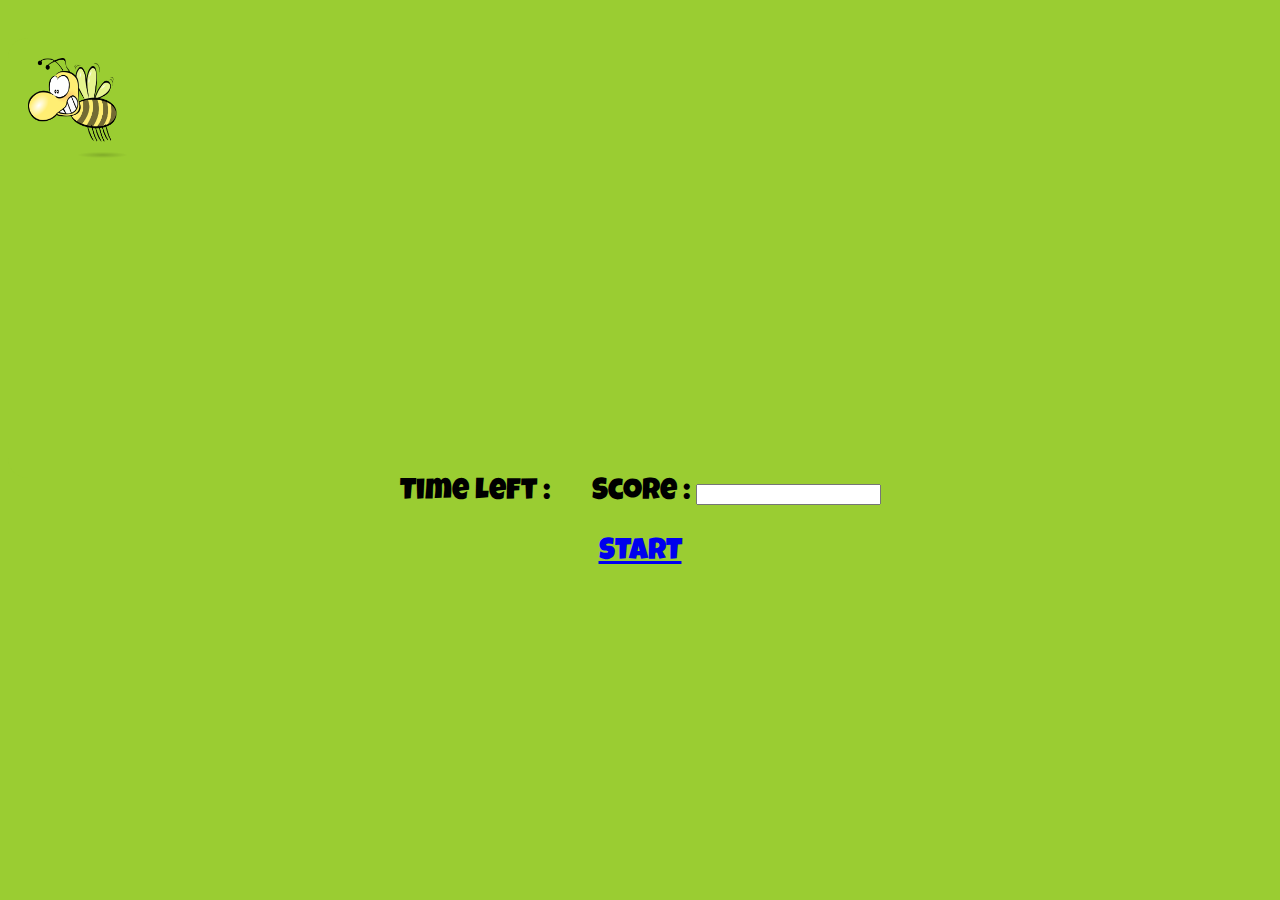
<file: index.html>
<!DOCTYPE html>
<html>

<head>
    <link rel="stylesheet" type="text/css" href="./assets/css/game.css" />
    <link href="https://fonts.googleapis.com/css?family=Luckiest+Guy" rel="stylesheet">
    <title>Hit The Mosquitos</title>
</head>

<body>
    <embed src="./assets/audio/game.mp3" height="0" loop="true" autostarts="true" class="music">
    <div id="arena"><img src="./assets/img/bee.png" id="gambar" onclick="nilai()" width="100px" height="100px" />
    </div>
    <div class="row" style="text-align: center">
        <span id="waktu">Time Left : </span><span id="time"></span>
        &nbsp;&nbsp;&nbsp;&nbsp;&nbsp;
        <span id="angka">Score : </span><input type="text" id="score" class="text" />
    </div>
    <br>
    <div class="row" style="text-align: center">
        <a href="#" onclick="start()" id="start" style="text-align: center">START</a>
    </div>

    <script src="./assets/js/game.js"></script>
</body>

</html>
</file>
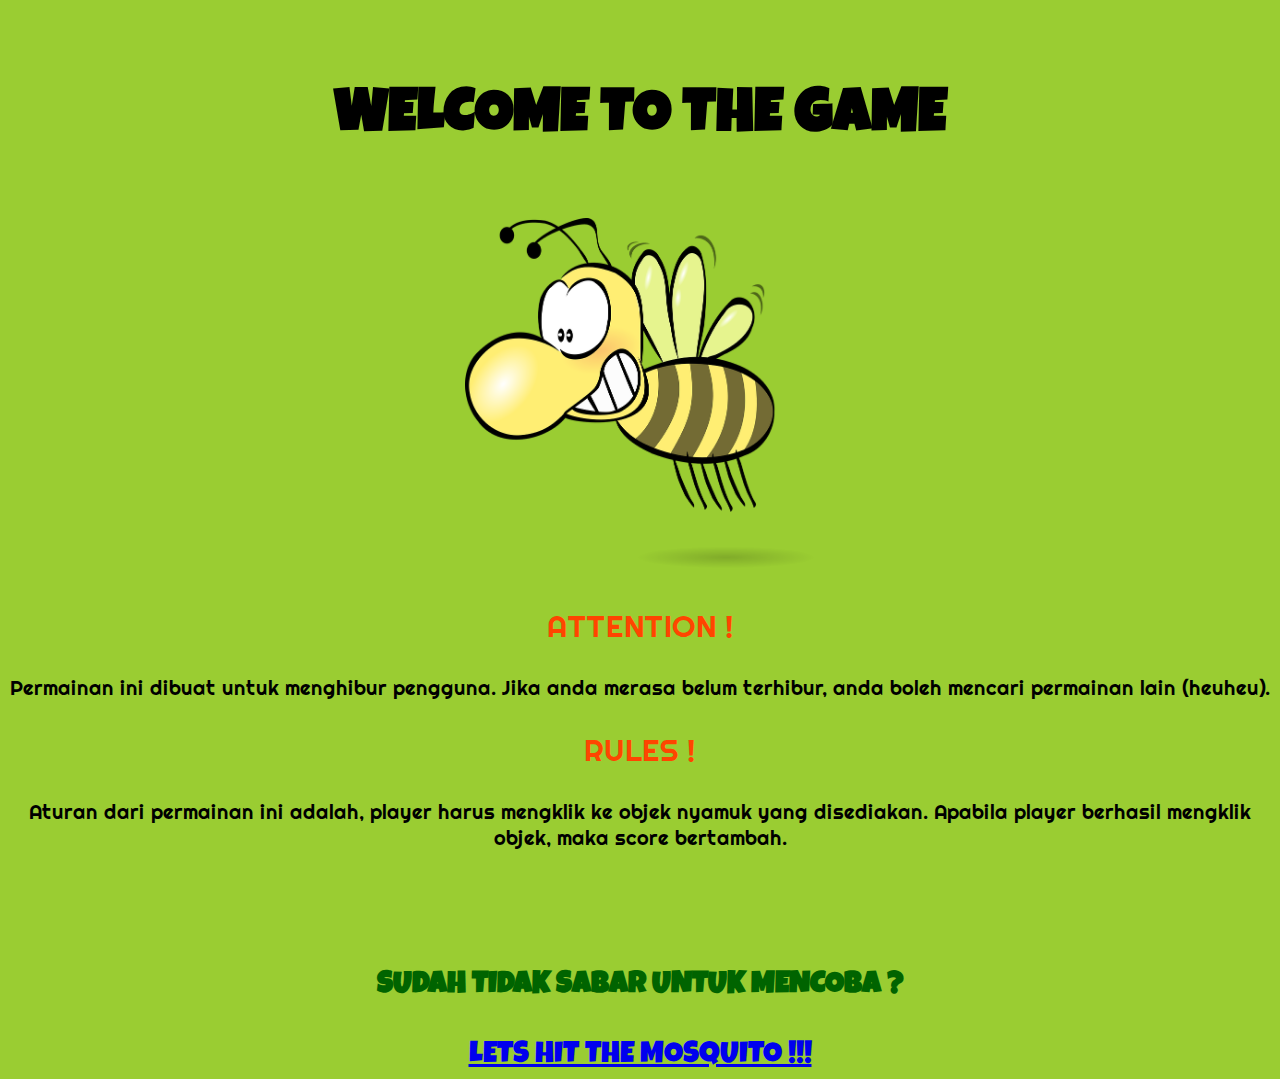
<file: opening.html>
<!DOCTYPE html>

<html>

<head>
    <link rel="stylesheet" type="text/css" href="./assets/css/game.css" />
    <link href="https://fonts.googleapis.com/css?family=Luckiest+Guy" rel="stylesheet">
    <link href="https://fonts.googleapis.com/css?family=Righteous" rel="stylesheet"> 
    <!-- <link rel="stylesheet" type="text/css" href="./assets/css/bootstrap.min.css" /> -->
    <title>Welcome to the Game</title>
</head>

<body class="opening-body">
    <embed src="./assets/audio/audio.mp3" height="0" loop="true" autostarts="true" class="music">
    <div class="judul">
        <h1>WELCOME TO THE GAME</h1>
        <br>
    </div>
    <div class="row">
        <img src="./assets/img/bee.png" class="gambar">
    </div>
    <div class="row">
        <p style="color:orangered; font-size: 30px;">ATTENTION !</p>
        <p>Permainan ini dibuat untuk menghibur pengguna. Jika anda merasa belum terhibur, anda boleh mencari permainan lain (heuheu).</p>
        <p style="color:orangered; font-size: 30px;">RULES !</p>
        <p>Aturan dari permainan ini adalah, player harus mengklik ke objek nyamuk yang disediakan. Apabila player berhasil mengklik objek, maka score bertambah.</p>
    </div>
    <div class="row">
        <br><br>
        <h4 style="color:darkgreen">SUDAH TIDAK SABAR UNTUK MENCOBA ?</h4>
        <a href="index.html">LETS HIT THE MOSQUITO !!!</a>
    </div>
    
</body>

</html>
</file>
<file: assets/css/game.css>
body{
    font-family: 'Luckiest Guy', cursive;
    background-color: #9ACD32;
    font-size: 30px;
}

.opening-body{
    text-align: center;
}

p{
    font-family: 'Righteous', cursive; 
    font-size: 20px;
}

.judul {
    margin-top: 50px;
}

.gambar {
    width: 350px;
    height: 350px;
}

#arena {
    width:1280px; 
    height: 400px; 
    background-color:#9ACD32; 
    padding:20px 20px 20px 20px; 
    border-radius:20px;
}
</file>
